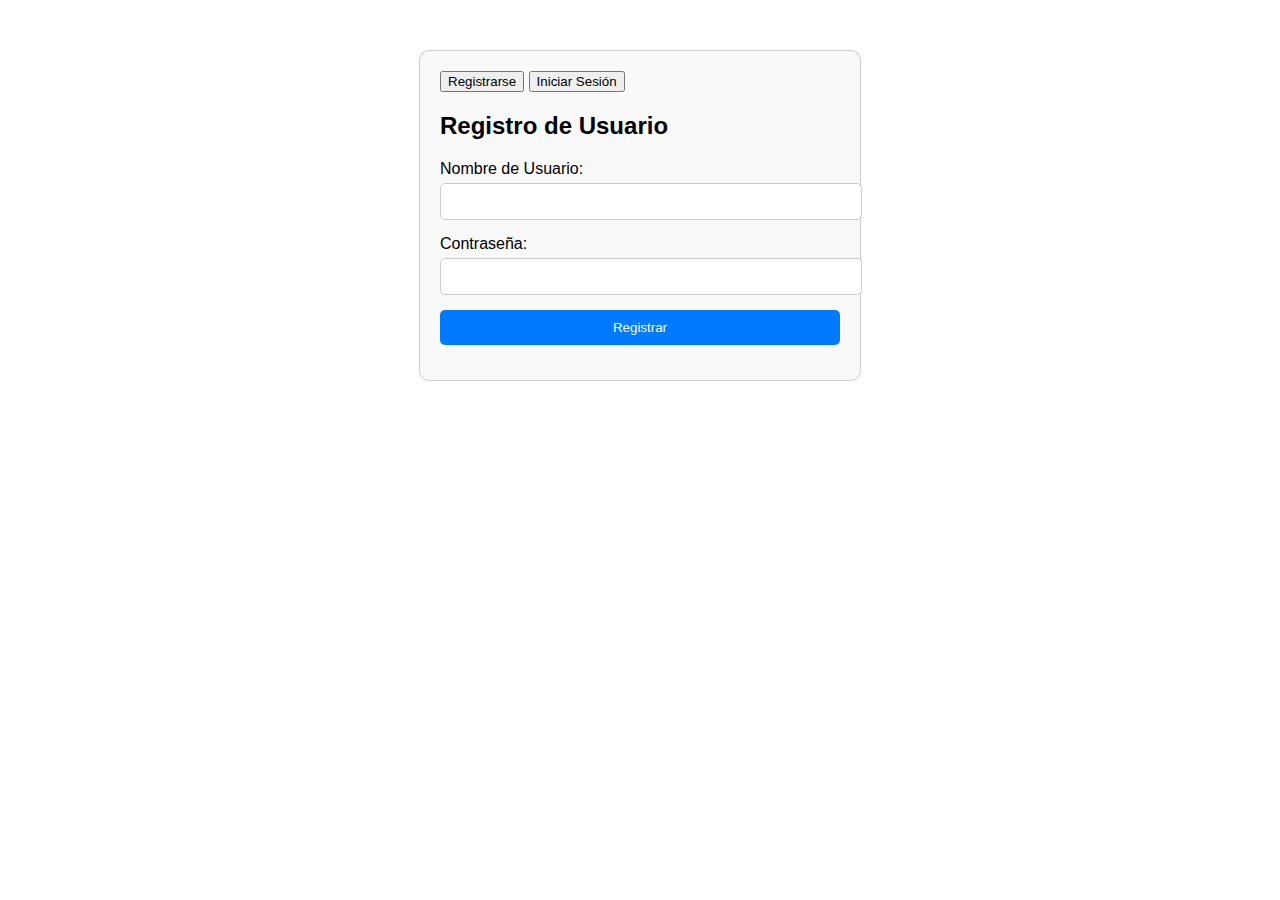
<file: index.html>
<!DOCTYPE html>
<html lang="en">
<head>
  <meta charset="UTF-8">
  <meta name="viewport" content="width=device-width, initial-scale=1.0">
  <link rel="stylesheet" href="css/style.css">
  <title>Registro de usuariosss</title>
  
</head>
<body>
    <div class="container">
      <div class="tab">
        <button onclick="showRegister()">Registrarse</button>
        <button onclick="showLogin()">Iniciar Sesión</button>
      </div>
  
      <div id="registerForm" class="form">
        <h2>Registro de Usuario</h2>
        <div class="form-group">
          <label for="registerUsername">Nombre de Usuario:</label>
          <input type="text" id="registerUsername">
        </div>
        <div class="form-group">
          <label for="registerPassword">Contraseña:</label>
          <input type="password" id="registerPassword">
        </div>
        <div class="form-group">
          <button onclick="register()">Registrar</button>
        </div>
        <div id="registerMessage" class="message"></div>
      </div>
  
      <div id="loginForm" class="form" style="display: none;">
        <h2>Iniciar Sesión</h2>
        <div class="form-group">
          <label for="loginUsername">Nombre de Usuario:</label>
          <input type="text" id="loginUsername">
        </div>
        <div class="form-group">
          <label for="loginPassword">Contraseña:</label>
          <input type="password" id="loginPassword">
        </div>
        <div class="form-group">
          <button onclick="login()">Iniciar Sesión</button>
        </div>
        <div id="loginMessage" class="message"></div>
      </div>
    </div>
  
    <script src="js/script.js"></script>
  </body>
</html>
</file>
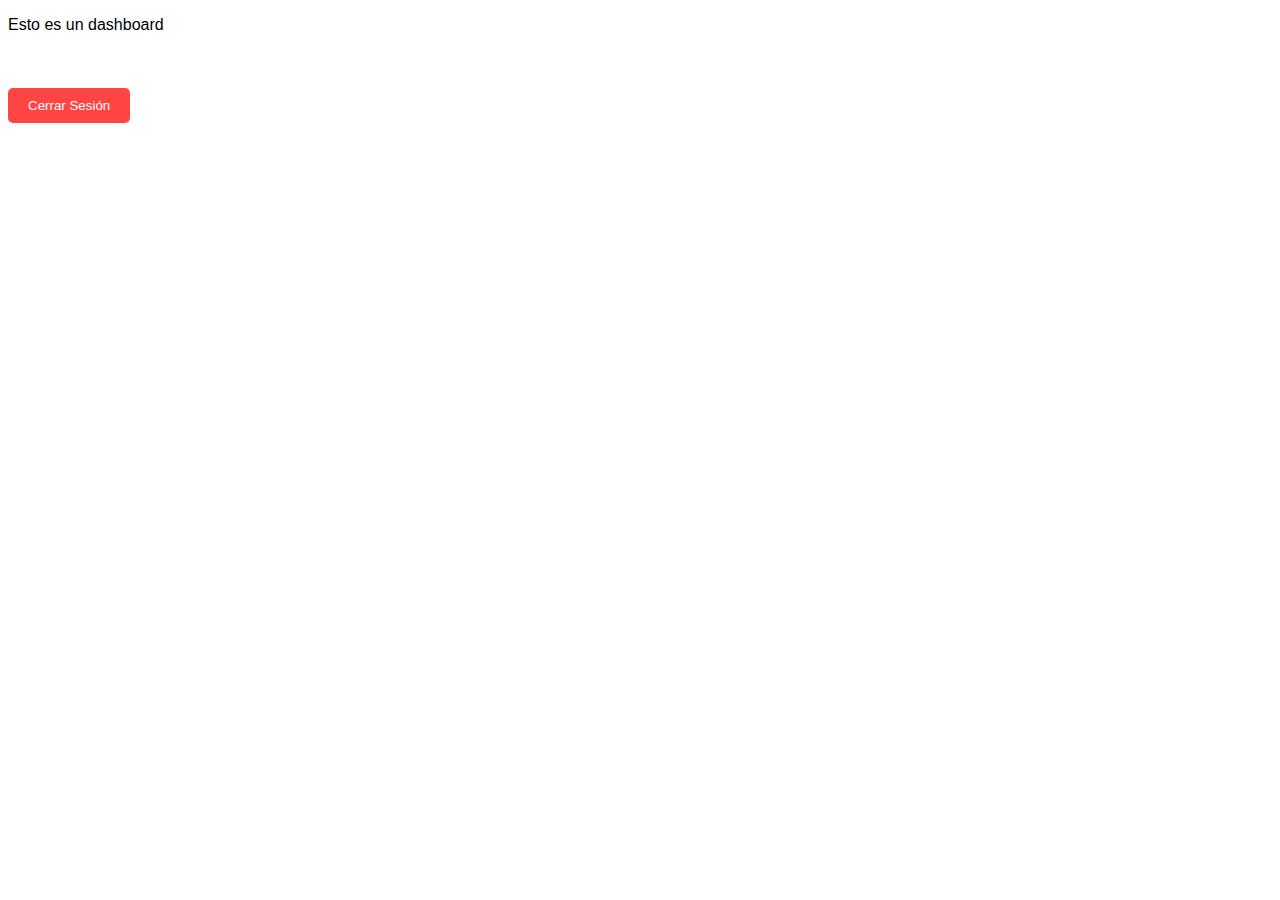
<file: paginas/dashboard.html>
<!DOCTYPE html>
<html lang="en">
<head>
    <meta charset="UTF-8">
    <meta name="viewport" content="width=device-width, initial-scale=1.0">
    <link rel="stylesheet" href="../css/style.css">
    <title>Document</title>
</head>
<body>
    <p>Esto es un dashboard</p>
    <br />
    <button class="logout-button" onclick="logout()">Cerrar Sesión</button>
    <script src="../js/script.js"></script>
</body>
</html>
</file>
<file: css/style.css>
body {
    font-family: Arial, sans-serif;
}
.container {
    max-width: 400px;
    margin: 50px auto;
    padding: 20px;
    border: 1px solid #ccc;
    border-radius: 10px;
    background-color: #f9f9f9;
}
.form-group {
    margin-bottom: 15px;
}
.form-group label {
    display: block;
    margin-bottom: 5px;
}
.form-group input {
    width: 100%;
    padding: 10px;
    border: 1px solid #ccc;
    border-radius: 5px;
}
.form-group button {
    width: 100%;
    padding: 10px;
    background-color: #007bff;
    border: none;
    color: white;
    border-radius: 5px;
    cursor: pointer;
}
  .form-group button:hover {
    background-color: #0056b3;
}
.message {
    color: red;
    margin-bottom: 15px;
}
.logout-button {
    margin-top: 20px;
    padding: 10px 20px;
    background-color: #ff4444;
    color: white;
    border: none;
    border-radius: 5px;
    cursor: pointer;
}
.logout-button:hover {
    background-color: #cc0000;
}
</file>
